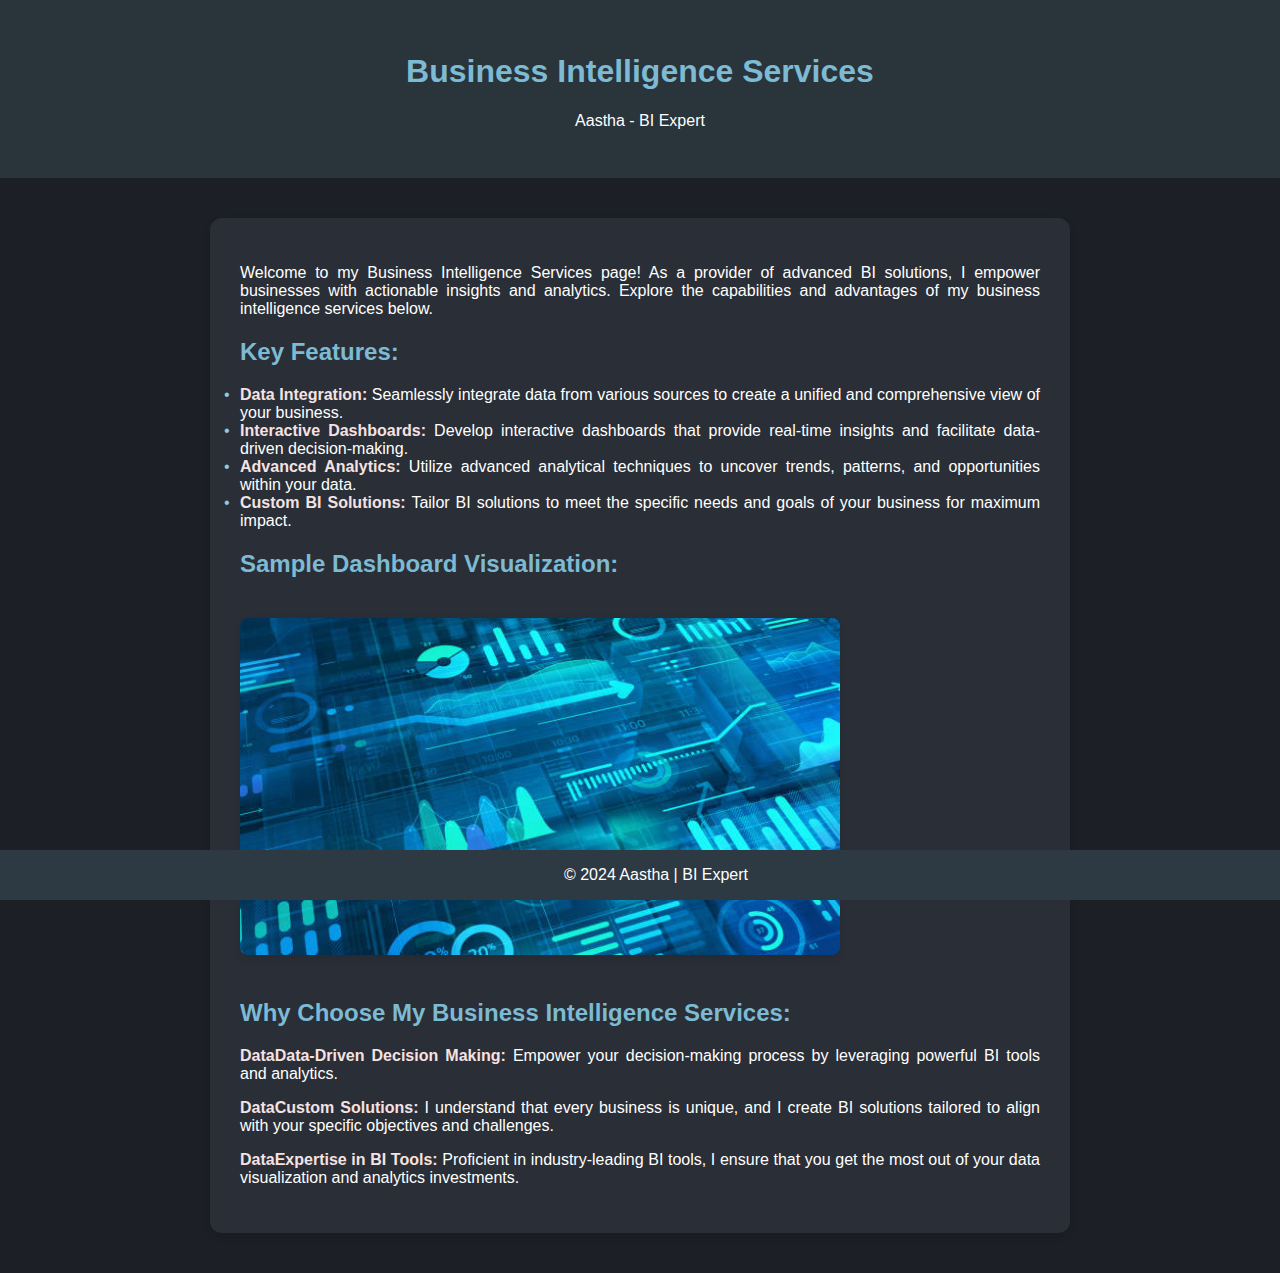
<file: business.html>
<!DOCTYPE html>
<html lang="en">

<head>
    <meta charset="UTF-8">
    <meta name="viewport" content="width=device-width, initial-scale=1.0">
    <title>Business Intelligence Services | Aastha</title>
    <style>
        body {
            font-family: 'Arial', sans-serif;
            background-color: #1c1f25;
            color: #fff;
            margin: 0;
            padding: 0;
        }

        header {
            background-color: #29343b;
            text-align: center;
            padding: 2em;
        }

        section {
            max-width: 800px;
            margin: 40px auto;
            background-color: #2a2e36;
            padding: 30px;
            border-radius: 12px;
            box-shadow: 0 4px 8px rgba(0, 0, 0, 0.1);
            text-align: justify;
        }

        h1,
        h2 {
            color: #7dbad3;
        }

        ul {
            list-style-type: none;
            padding: 0;
        }

        li::before {
            content: "\2022";
            color: #95c6da;
            display: inline-block;
            width: 1em;
            margin-left: -1em;
        }

        img {
            width: 100%;
            max-width: 600px;
            margin: 20px 0;
            border-radius: 8px;
            box-shadow: 0 4px 8px rgba(0, 0, 0, 0.1);
        }

        footer {
            background-color: #2d3943;
            text-align: center;
            padding: 1em;
            position: fixed;
            width: 100%;
            bottom: 0;
        }
    </style>
</head>

<body>

    <header>
        <h1>Business Intelligence Services</h1>
        <p>Aastha - BI Expert</p>
    </header>

    <section>
        <p>Welcome to my Business Intelligence Services page! As a provider of advanced BI solutions, I empower businesses with actionable insights and analytics. Explore the capabilities and advantages of my business intelligence services below.</p>

        <h2>Key Features:</h2>
        <ul>
            <li><b style="color:rgb(245, 226, 226)">Data Integration:</b> Seamlessly integrate data from various sources to create a unified and comprehensive view of your business.</li>
            <li><b style="color:rgb(245, 226, 226)">Interactive Dashboards:</b> Develop interactive dashboards that provide real-time insights and facilitate data-driven decision-making.</li>
            <li><b style="color:rgb(245, 226, 226)">Advanced Analytics:</b> Utilize advanced analytical techniques to uncover trends, patterns, and opportunities within your data.</li>
            <li><b style="color:rgb(245, 226, 226)">Custom BI Solutions:</b> Tailor BI solutions to meet the specific needs and goals of your business for maximum impact.</li>
        </ul>

        <h2>Sample Dashboard Visualization:</h2>
        <!-- Replace the placeholder with an image or interactive dashboard screenshot -->
        <img src="Business.jpg" alt="Sample Dashboard Visualization">

        <h2>Why Choose My Business Intelligence Services:</h2>
        <p><b style="color:rgb(245, 226, 226)">DataData-Driven Decision Making:</b> Empower your decision-making process by leveraging powerful BI tools and analytics.</p>
        <p><b style="color:rgb(245, 226, 226)">DataCustom Solutions:</b> I understand that every business is unique, and I create BI solutions tailored to align with your specific objectives and challenges.</p>
        <p><b style="color:rgb(245, 226, 226)">DataExpertise in BI Tools:</b> Proficient in industry-leading BI tools, I ensure that you get the most out of your data visualization and analytics investments.</p>
    </section>

    <footer>
        &copy; 2024 Aastha | BI Expert
    </footer>

</body>

</html>
</file>
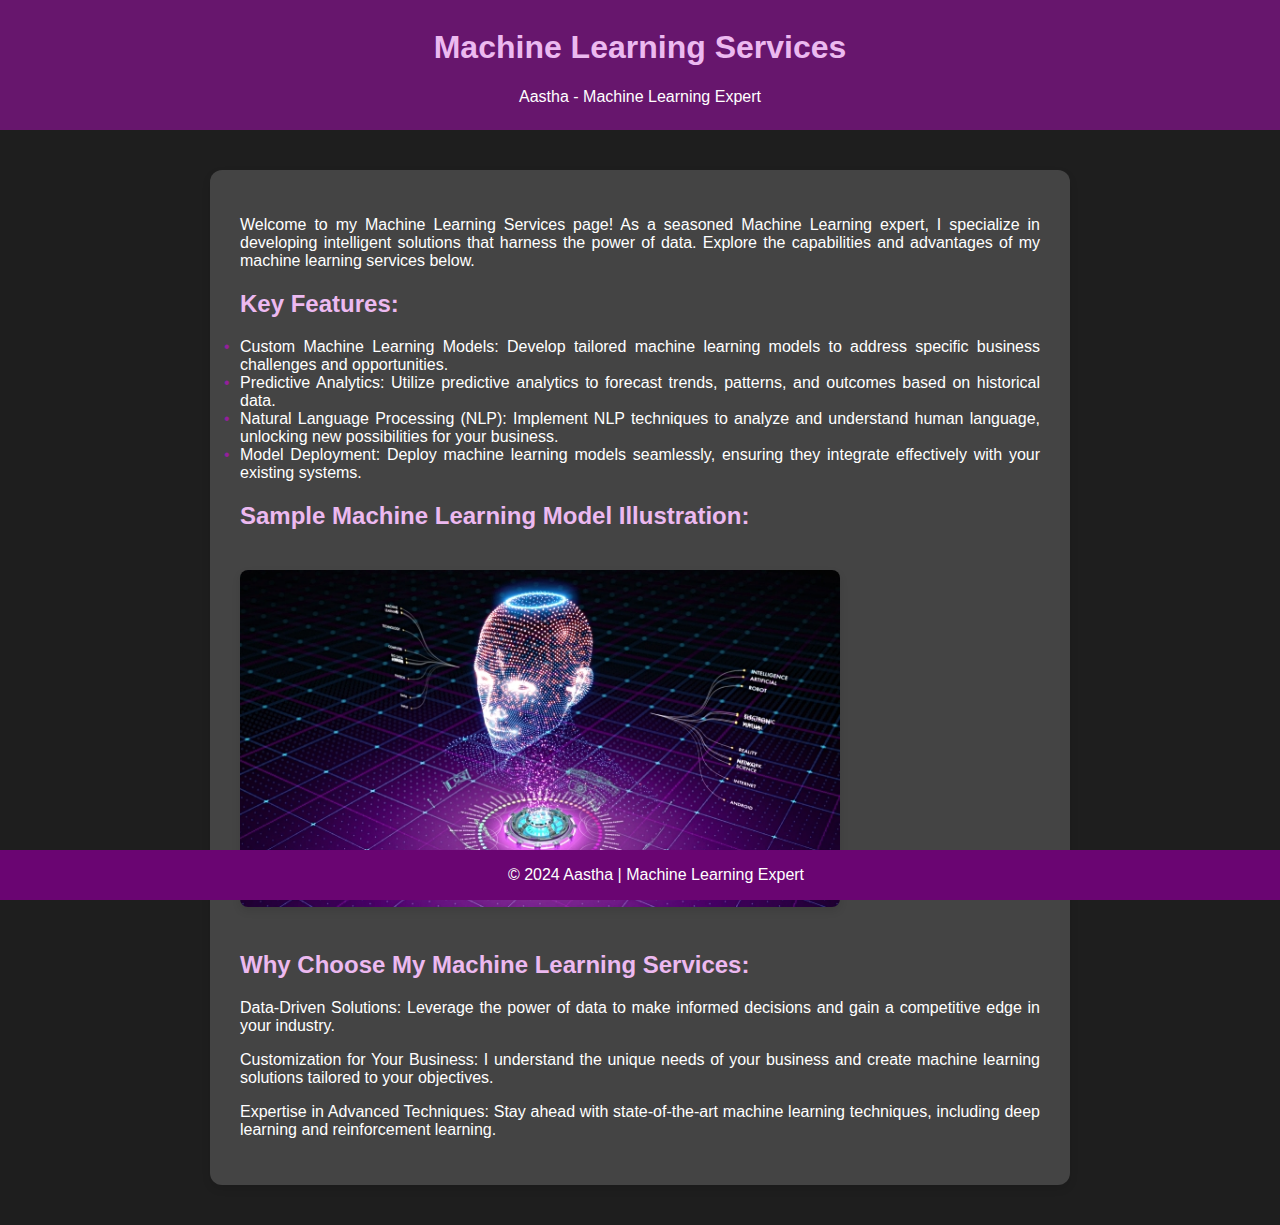
<file: machine.html>
<!DOCTYPE html>
<html lang="en">

<head>
    <meta charset="UTF-8">
    <meta name="viewport" content="width=device-width, initial-scale=1.0">
    <title>Machine Learning Services | Aastha</title>
    <style>
        body {
            font-family: 'Arial', sans-serif;
            background-color: #1e1e1e;
            color: #fff;
            margin: 0;
            padding: 0;
        }

        header {
            background-color: #67166d;
            text-align: center;
            padding: 0.5em;
        }

        section {
            max-width: 800px;
            margin: 40px auto;
            /* background-color: #292929; */
            background-color: #444444;
            padding: 30px;
            border-radius: 12px;
            box-shadow: 0 4px 8px rgba(0, 0, 0, 0.1);
            text-align: justify;
        }

        h1,
        h2 {
            color: #ecb9f0;
        }

        ul {
            list-style-type: none;
            padding: 0;
        }

        li::before {
            content: "\2022";
            color: #93209b;
            display: inline-block;
            width: 1em;
            margin-left: -1em;
        }

        img {
            width: 100%;
            max-width: 600px;
            margin: 20px 0;
            border-radius: 8px;
            box-shadow: 0 4px 8px rgba(0, 0, 0, 0.1);
        }

        footer {
            background-color: #6a0572;
            text-align: center;
            padding: 1em;
            position: fixed;
            width: 100%;
            bottom: 0;
        }
    </style>
</head>

<body>

    <header>
        <h1>Machine Learning Services</h1>
        <p>Aastha - Machine Learning Expert</p>
    </header>

    <section>
        <p>Welcome to my Machine Learning Services page! As a seasoned Machine Learning expert, I specialize in developing intelligent solutions that harness the power of data. Explore the capabilities and advantages of my machine learning services below.</p>

        <h2>Key Features:</h2>
        <ul>
            <li>Custom Machine Learning Models: Develop tailored machine learning models to address specific business challenges and opportunities.</li>
            <li>Predictive Analytics: Utilize predictive analytics to forecast trends, patterns, and outcomes based on historical data.</li>
            <li>Natural Language Processing (NLP): Implement NLP techniques to analyze and understand human language, unlocking new possibilities for your business.</li>
            <li>Model Deployment: Deploy machine learning models seamlessly, ensuring they integrate effectively with your existing systems.</li>
        </ul>

        <h2>Sample Machine Learning Model Illustration:</h2>
        <!-- Replace the placeholder with an image or illustration of a machine learning model -->
        <img src="ML_pic.jpg" alt="Sample Machine Learning Model Illustration">

        <h2>Why Choose My Machine Learning Services:</h2>
        <p>Data-Driven Solutions: Leverage the power of data to make informed decisions and gain a competitive edge in your industry.</p>
        <p>Customization for Your Business: I understand the unique needs of your business and create machine learning solutions tailored to your objectives.</p>
        <p>Expertise in Advanced Techniques: Stay ahead with state-of-the-art machine learning techniques, including deep learning and reinforcement learning.</p>
    </section>

    <footer>
        &copy; 2024 Aastha | Machine Learning Expert
    </footer>

</body>

</html>
</file>
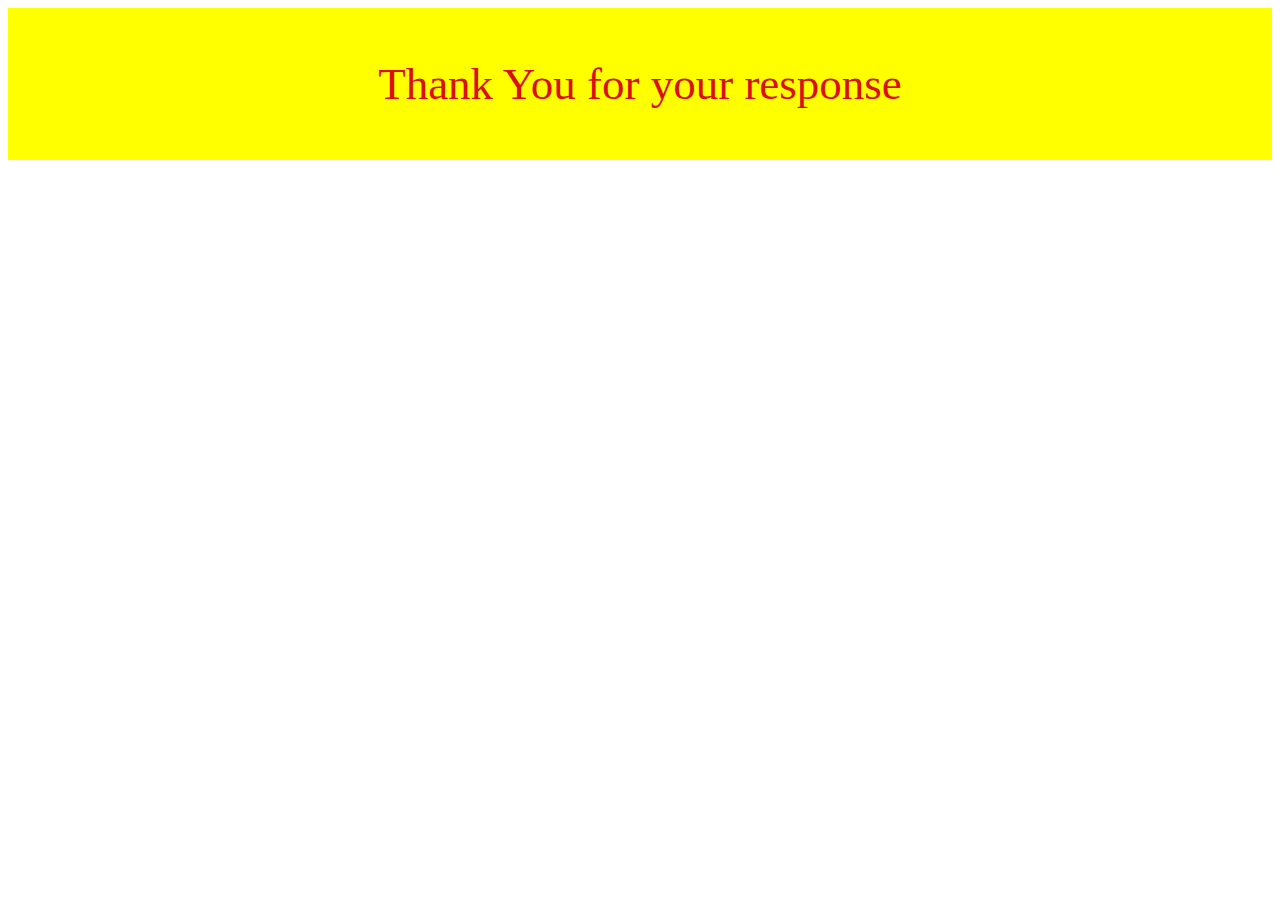
<file: submit.html>
<!DOCTYPE html>
<html lang="en">
<head>
    <meta charset="UTF-8">
    <meta name="viewport" content="width=device-width, initial-scale=1.0">
    <title>Submitted</title>
</head>
<body align="center">
    <div style="font-size: 45px;color:rgb(218, 15, 15);background-color:yellow;align-items: center;padding:50px"> Thank You for your response </div>
</body>
</html>
</file>
